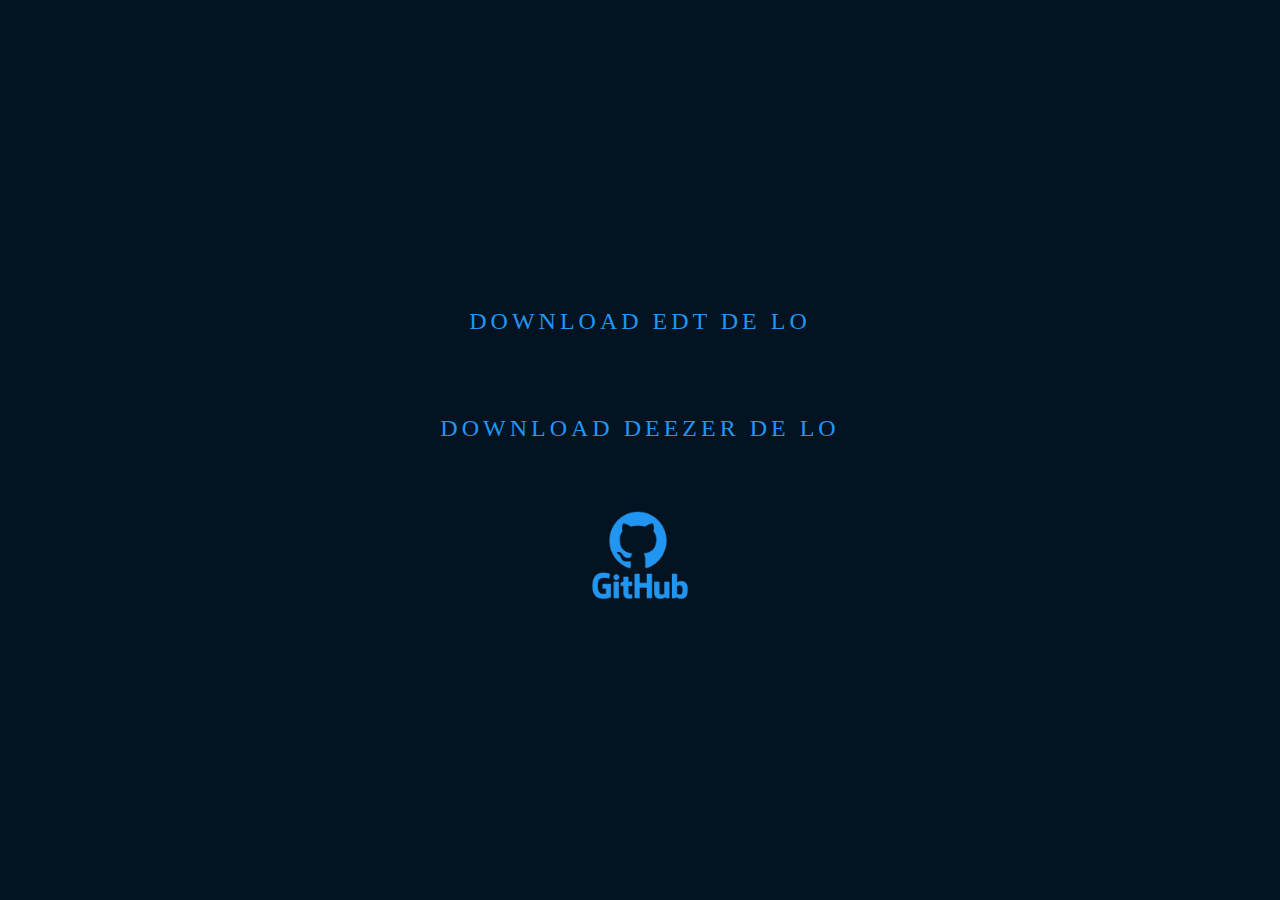
<file: index.html>
<!DOCTYPE html>
<html>
    <head>
        <title>De Lo Apps Download</title>
        <link rel="stylesheet" href="https://cdnjs.cloudflare.com/ajax/libs/font-awesome/4.7.0/css/font-awesome.min.css">
        <style>
            body {
                margin: 0;
                padding: 0;
                display: flex;
                flex-direction: column;
                justify-content: center;
                align-items: center;
                min-height: 100vh;
                background: #031321;
                font-family: consolas;
            }
            .downloadButton {
                position: relative;
                display: inline-block;
                padding: 15px 30px;
                margin: 25px;
                color: #2196f3;
                text-transform: uppercase;
                letter-spacing: 4px;
                text-decoration: none;
                font-size: 24px;
                overflow: hidden;
                transition: 0.2s;
            }

            .downloadButton:hover {
                color: #255784;
                background: #2196f3;
                box-shadow: 0 0 10px #2196f3, 0 0 40px #2196f3, 0 0 80px #2196f3;
                transition-delay: 1s;
            }

            .downloadButton span {
                position: absolute;
                display: block;
            }

            .downloadButton span:nth-child(1){
                top: 0;
                left: -100%;
                width: 100%;
                height: 2px;
                background: linear-gradient(90deg,transparent,#2196f3);
            }

            .downloadButton:hover span:nth-child(1){
                left: 100%;
                transition: 1s;

            }

            .downloadButton span:nth-child(3){
                bottom: 0;
                right: -100%;
                width: 100%;
                height: 2px;
                background: linear-gradient(270deg,transparent,#2196f3);
            }

            .downloadButton:hover span:nth-child(3){
                right: 100%;
                transition: 1s;
                transition-delay: 0.5s;
            }

            .downloadButton span:nth-child(2){
                top: -100%;
                right: 0;
                width: 2px;
                height: 100%;
                background: linear-gradient(180deg,transparent,#2196f3);
            }

            .downloadButton:hover span:nth-child(2){
                top: 100%;
                transition: 1s;
                transition-delay: 0.25s;
            }

            .downloadButton span:nth-child(4){
                bottom: -100%;
                left: 0;
                width: 2px;
                height: 100%;
                background: linear-gradient(360deg,transparent,#2196f3);
            }

            .downloadButton:hover span:nth-child(4){
                bottom: 100%;
                transition: 1s;
                transition-delay: 0.75s;
            }

        </style>
    </head>
    <body>
        <a class="downloadButton" href="EDTDeLo.apk">
            <span></span>
            <span></span>
            <span></span>
            <span></span>
            Download EDT De Lo
        </a>
        <a class="downloadButton" href="DeezerDeLo.apk">
            <span></span>
            <span></span>
            <span></span>
            <span></span>
            Download Deezer De Lo
        </a>
        <a style="margin: 25px" href="https://github.com/LMornand"><img style="width: 100px;" src="githubLogo.png"></a>
    </body>
</html>
</file>
